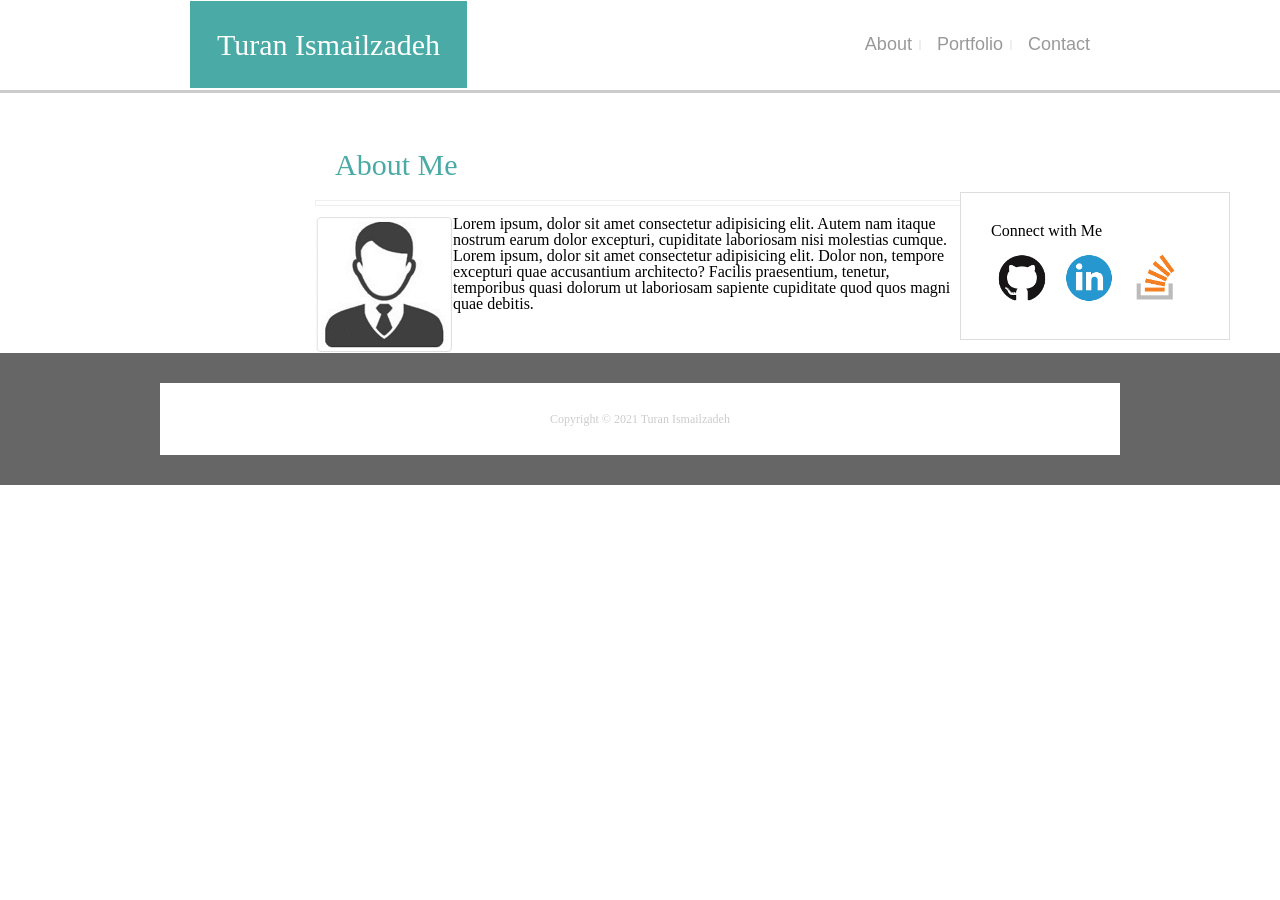
<file: assets/index.html>
<!DOCTYPE html>
<html lang="en">
<head>
    <meta charset="UTF-8">
    <meta http-equiv="X-UA-Compatible" content="IE=edge">
    <meta name="viewport" content="width=device-width, initial-scale=1.0">
    <title>Document</title>
    <link rel="stylesheet" href="../assets/css/reset.css">
    <link rel="stylesheet" href="../assets/css/index.css">
</head>
<body>
    
    <header>
      <div class="container">
          <a href="../assets/index.html" id="logo" > Turan Ismailzadeh </a>
        <nav>
       
           <a href="../assets/index.html"> About </a>    <div class="divider"></div>
           <a href="../assets/portfolio.html"> Portfolio  </a>    <div class="divider"></div>
           <a href="../assets/contact.html"> Contact </a>


        </nav>
      </div>

    </header>

   <div  id="main-container"       class="container"  >
     <section class="main-section" >

            <h1>About Me</h1>
              <div class="divider-section"></div>
            <img src="../assets/images/portfolio.png" alt="">

            <p>Lorem ipsum, dolor sit amet consectetur adipisicing elit. Autem nam itaque nostrum earum dolor excepturi, cupiditate laboriosam nisi molestias cumque.</p>

            <p>Lorem ipsum, dolor sit amet consectetur adipisicing elit. Dolor non, tempore excepturi quae accusantium architecto? Facilis praesentium, tenetur, temporibus quasi dolorum ut laboriosam sapiente cupiditate quod quos magni quae debitis.</p>

     </section>

   </div>
   <section class="sidebar">
    <div id="connect">
      <h2>Connect with Me</h2>

      <a href="#"><img src="../assets/images/github.png" class="social" alt="GitHub" /></a>
      <a href="#"><img src="../assets/images/linkedin.png" class="social" alt="LinkedIn" /></a>
      <a href="#"><img src="../assets/images/stack.png" class="social" alt="Stack Overflow" /></a>
    </div>
  </section>
</div>
<footer>
  <div class="container">
    Copyright &copy; 2021 Turan Ismailzadeh
  </div>
</footer>
</body>
</html>
</file>
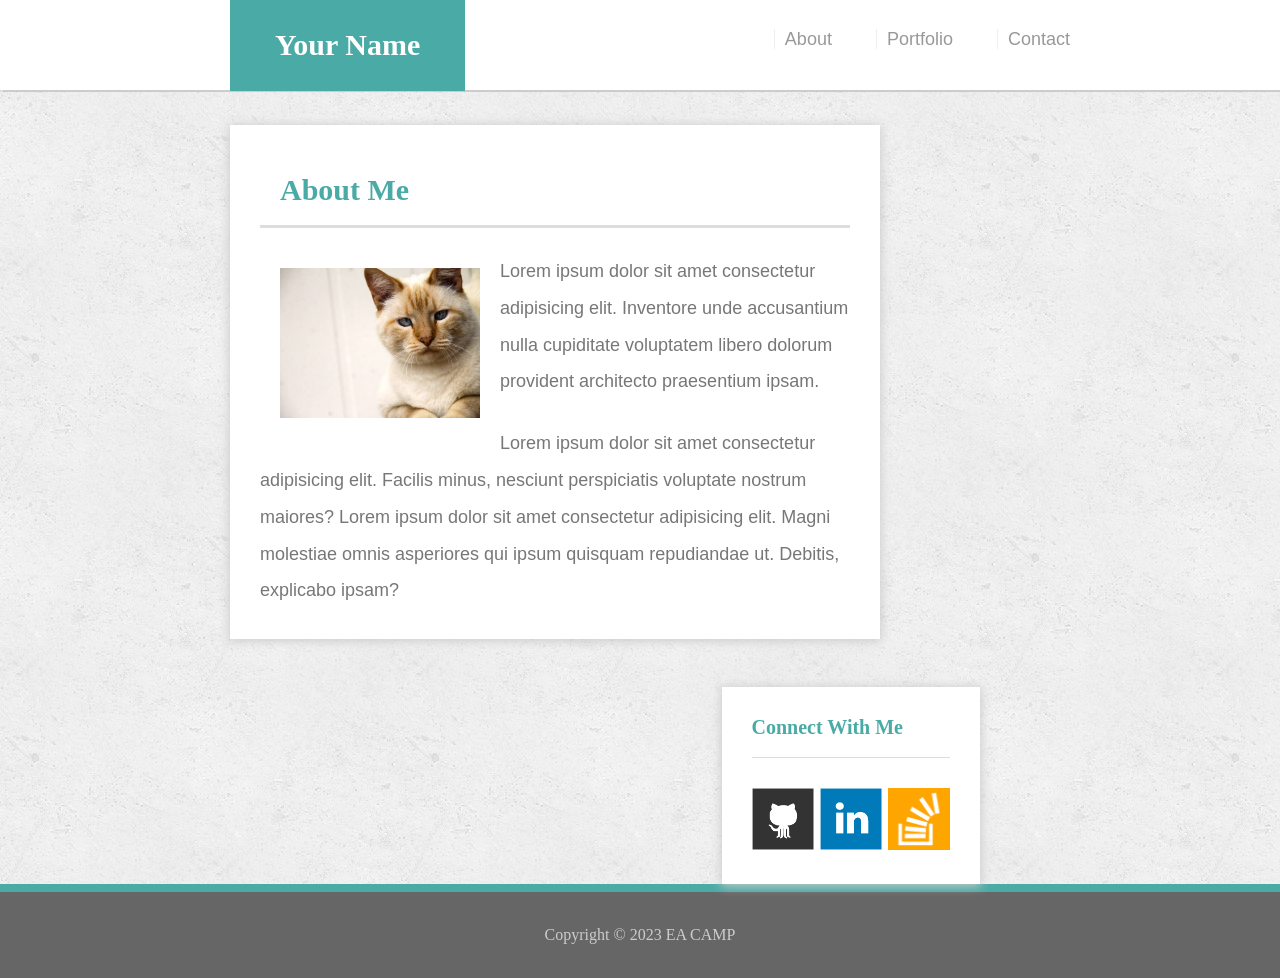
<file: about.html>
<!DOCTYPE html>
<html lang="en">
  <head>
    <meta charset="UTF-8" />
    <meta name="viewport" content="width=device-width, initial-scale=1.0" />
    <title>Document</title>
    <link rel="stylesheet" href="assets/css/reset.css" />
    <link rel="stylesheet" href="assets/css/style.css" />
  </head>
  <body>
    <header>
      <a id="logo" href="#"><span>Your Name</span></a>

      <nav>
        <a href="about.html">About</a>
        <a href="portfolio.html">Portfolio</a>
        <a href="contact.html">Contact</a>
      </nav>
    </header>

    <div class="main">
      <div class="about">
        <h1>About Me</h1>
        <img src="./assets/images/cat.jpg" alt="cat img" />
        <p>
          Lorem ipsum dolor sit amet consectetur adipisicing elit. Inventore
          unde accusantium nulla cupiditate voluptatem libero dolorum provident
          architecto praesentium ipsam.
        </p>
        <p>
          Lorem ipsum dolor sit amet consectetur adipisicing elit. Facilis
          minus, nesciunt perspiciatis voluptate nostrum maiores? Lorem ipsum
          dolor sit amet consectetur adipisicing elit. Magni molestiae omnis
          asperiores qui ipsum quisquam repudiandae ut. Debitis, explicabo
          ipsam?
        </p>
      </div>

      <aside>
        <h2>Connect With Me</h2>

        <a href="https://www.github.com">
          <img src="./assets/images/github-128.png" alt="github img"
        /></a>
        <a href="https://www.linkedin.com">
          <img src="./assets/images/linkedin-128.png" alt="linkedin img"
        /></a>

        <a href="https://www.stackoverflow.com">
          <img
            src="./assets/images/stackoverflow-128.png"
            alt="stackoverflow img"
        /></a>
      </aside>
    </div>

    <footer>
      <p>Copyright © 2023 EA CAMP</p>
    </footer>
  </body>
</html>
</file>
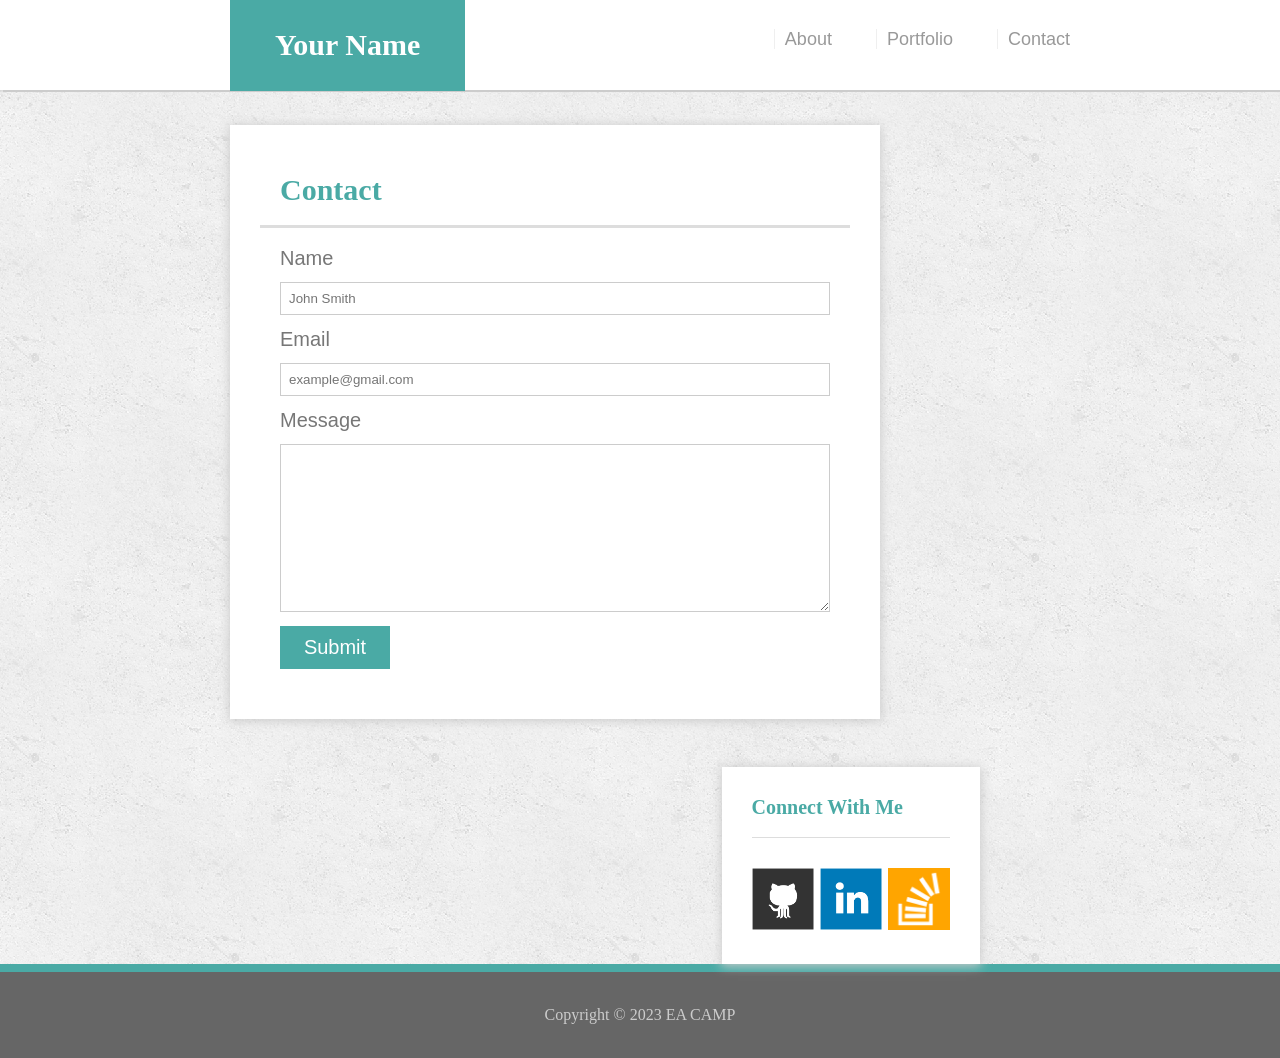
<file: contact.html>
<!DOCTYPE html>
<html lang="en">
  <head>
    <meta charset="UTF-8" />
    <meta name="viewport" content="width=device-width, initial-scale=1.0" />
    <title>Document</title>
    <link rel="stylesheet" href="assets/css/reset.css" />
    <link rel="stylesheet" href="assets/css/style.css" />
  </head>
  <body>
    <header>
      <a id="logo" href="#"><span>Your Name</span></a>

      <nav>
        <a href="about.html">About</a>
        <a href="portfolio.html">Portfolio</a>
        <a href="contact.html">Contact</a>
      </nav>
    </header>

    <div class="main">
      <div class="about">
        <h1>Contact</h1>
        <form action="">
          <label for="name">Name</label>
          <input
            type="text"
            name=""
            id="name"
            placeholder="John Smith"
            required
          />
          <label for="email">Email</label>
          <input
            type="email"
            name=""
            id="email"
            placeholder="example@gmail.com"
            required
          />
          <label for="textbox">Message</label>
          <textarea
            name=""
            id="textbox"
            cols="80"
            rows="10"
            required
          ></textarea>
          <button>submit</button>
        </form>
      </div>

      <aside>
        <h2>Connect With Me</h2>

        <a href="https://www.github.com">
          <img src="./assets/images/github-128.png" alt="github img"
        /></a>
        <a href="https://www.linkedin.com">
          <img src="./assets/images/linkedin-128.png" alt="linkedin img"
        /></a>

        <a href="https://www.stackoverflow.com">
          <img
            src="./assets/images/stackoverflow-128.png"
            alt="stackoverflow img"
        /></a>
      </aside>
    </div>

    <footer>
      <p>Copyright © 2023 EA CAMP</p>
    </footer>
  </body>
</html>
</file>
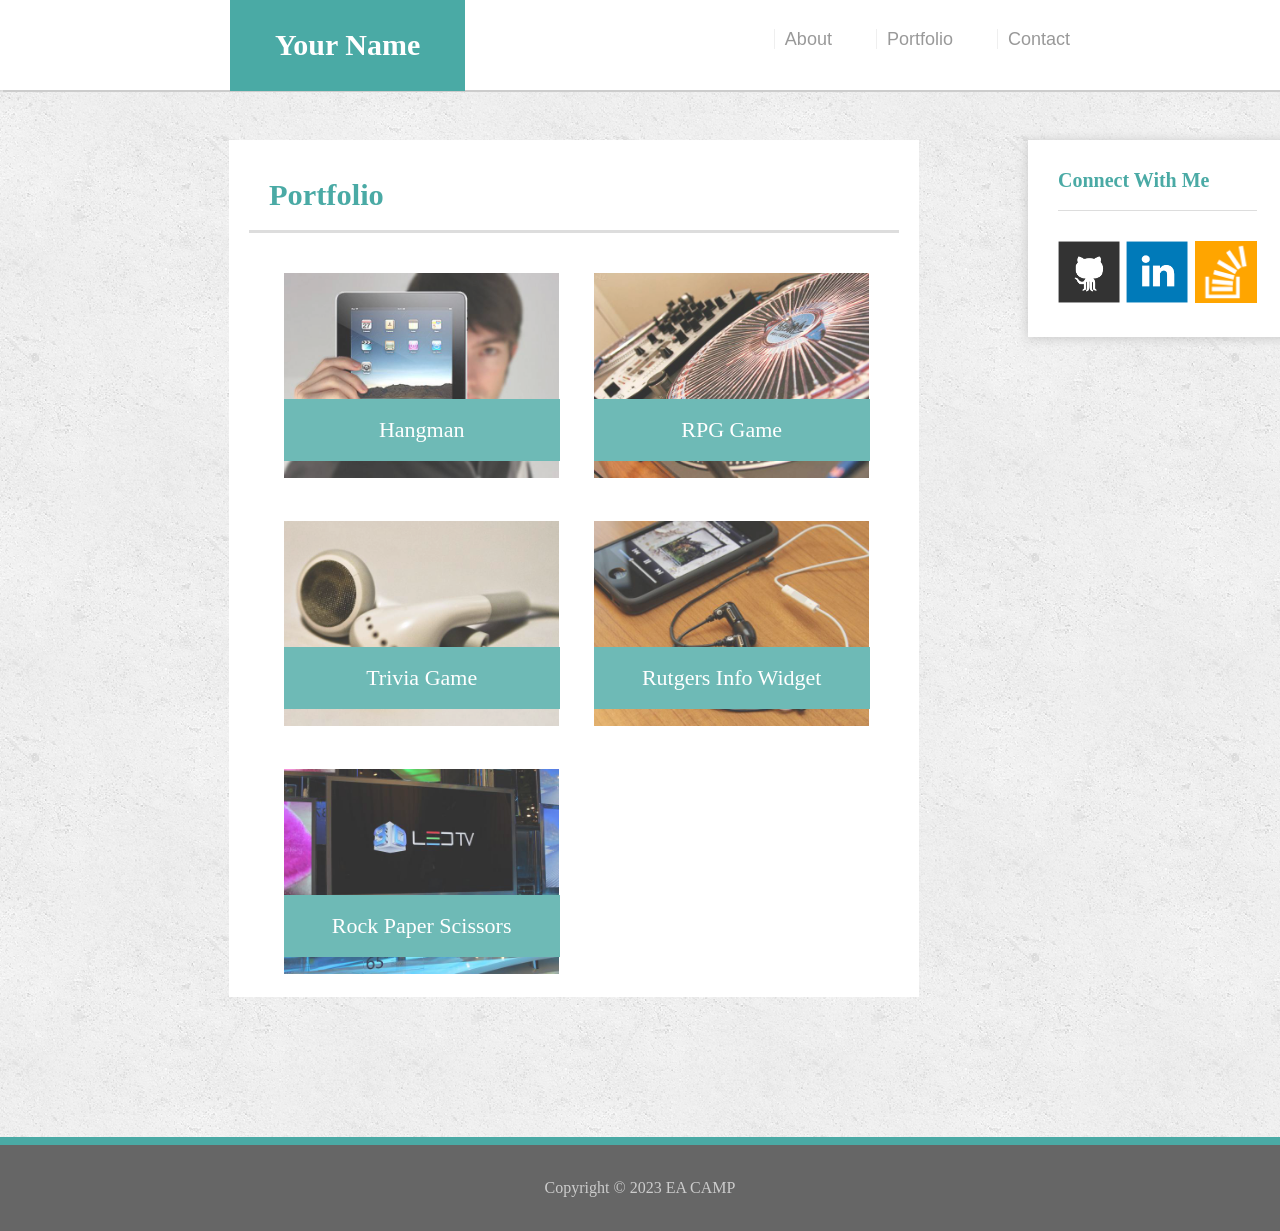
<file: portfolio.html>
<!DOCTYPE html>
<html lang="en">
  <head>
    <meta charset="UTF-8" />
    <meta name="viewport" content="width=device-width, initial-scale=1.0" />
    <title>Document</title>
    <link rel="stylesheet" href="assets/css/reset.css" />
    <link rel="stylesheet" href="assets/css/style.css" />
  </head>
  <body>
    <header>
      <a id="logo" href="#"><span>Your Name</span></a>

      <nav>
        <a href="about.html">About</a>
        <a href="portfolio.html">Portfolio</a>
        <a href="contact.html">Contact</a>
      </nav>
    </header>

    <section class="portfolio-section">
      <div class="container">
        <h1 id="heading">Portfolio</h1>
        <div class="projects">
          <img
            src="assets/images/technics-q-c-640-480-1.jpg"
            alt=""
            srcset=""
          />
          <h1>Hangman</h1>
        </div>
        <div class="projects">
          <img
            src="assets/images/technics-q-c-640-480-2.jpg"
            alt=""
            srcset=""
          />
          <h1>RPG Game</h1>
        </div>
        <div class="projects">
          <img
            src="assets/images/technics-q-c-640-480-5.jpg"
            alt=""
            srcset=""
          />
          <h1>Trivia Game</h1>
        </div>
        <div class="projects">
          <img
            src="assets/images/technics-q-c-640-480-7.jpg"
            alt=""
            srcset=""
          />
          <h1>Rutgers Info Widget</h1>
        </div>
        <div class="projects">
          <img
            src="assets/images/technics-q-c-640-480-9.jpg"
            alt=""
            srcset=""
          />
          <h1>Rock Paper Scissors</h1>
        </div>
      </div>

      <section id="connect">
        <aside>
          <h2>Connect With Me</h2>

          <a href="https://www.github.com">
            <img src="./assets/images/github-128.png" alt="github img"
          /></a>
          <a href="https://www.linkedin.com">
            <img src="./assets/images/linkedin-128.png" alt="linkedin img"
          /></a>

          <a href="https://www.stackoverflow.com">
            <img
              src="./assets/images/stackoverflow-128.png"
              alt="stackoverflow img"
          /></a>
        </aside>
      </section>
    </section>
    <footer>
      <p>Copyright © 2023 EA CAMP</p>
    </footer>
  </body>
</html>
</file>
<file: assets/css/index.css>
/* body {
  background-image: url(../images/blue-snow.png);
} */
* {
  box-sizing: border-box;
}
.container {
  width: 100%;
  padding: 30px;
  clear: both;
  max-width: 960px;
  margin: 0 auto;
  background: #ffffff;
}

header {
  border-bottom: 3px #cccccc solid;
  position: fixed;
  width: 100%;
}
nav {
  float: right;
  margin-top: 5px;
}

nav a {
  display: inline-block;
  text-decoration: none;
  font-family: Arial, Helvetica, sans-serif;
  font-size: 18px;
  color: #999999;
}
.divider {
  display: inline-block;
  border: 1px solid #efefef;
  height: 10px;
  margin-right: 12px;
  margin-left: 3px;
}
#logo {
  font-family: Georgia, "Times New Roman", Times, serif;
  font-size: 30px;
  background-color: #4aaaa5;
  padding: 27px;
  text-decoration: none;
  color: #ffffff;
}

.main-section {
  /* border: solid 1px blue; */
  max-width: 650px;
  width: 100%;
  margin: 0 auto;
  margin-top: 100px;
}

img {
  float: left;
}
section h1 {
  font-family: Georgia, "Times New Roman", Times, serif;
  /* border: 1px solid red; */
  font-size: 30px;
  padding: 20px;
  color: #4aaaa5;
}
.divider-section {
  border: 1px solid #efefef;
  height: 1px;
  width: 100%;
  padding: 2px;
  margin-bottom: 10px;
}
.social {
  width: 62px;
  height: 62px;
  margin-top: 8px;
  margin-right: 5px;
}
.sidebar {
  float: right;
  width: 100%;
  max-width: 270px;
  padding: 30px;
  /* margin-bottom: 20px; */
  background: #fff;
  border: 1px solid #ddd;
  margin-top: -150px;
  margin-right: 50px;
}
footer {
  display: flex;

  padding: 30px 0;
  clear: both;
  font-size: 12px;
  color: #fff;
  color: #ccc;
  text-align: center;
  background: #666;
}
</file>
<file: assets/css/style.css>
body {
  background-image: url(../images/concrete_seamless.png);
  color: #777777;
  font-family: Georgia, "Times New Roman", Times, serif;
}

/* ------------------ About ------------------ */
header {
  width: 100%;
  padding: 30px;
  background-color: #fff;
  position: fixed;
  z-index: 5;
  box-shadow: 0px 1.5px 1px #ccc;
}

a {
  text-decoration: none;
}

nav {
  float: right;
  margin-right: 200px;
}

nav a {
  margin-right: 40px;
  color: #999999;
  /* border-right: 1px solid #efefef; */
  border-left: 1px solid #efefef;
  padding-left: 10px;
  font-size: 18px;

  font-family: Arial, Helvetica, sans-serif;
}

#logo {
  margin-left: 200px;
  background-color: #4aaaa5;
  padding: 30px 45px;
  color: #fff;
  font-size: 30px;
  font-weight: 800;
}

.main {
  margin-left: 130px;
  padding: 100px;
  padding-top: 125px;
  font-family: Arial, Helvetica, sans-serif;
}
.about {
  box-sizing: border-box;
  max-width: 650px;
  background-color: #fff;
  float: left;
  padding: 30px;
  margin-bottom: 48px;
  box-shadow: 0px 1px 10px 1px #ccc;
}

.about p {
  line-height: 2.3rem;
  font-size: 18px;
  margin-top: 25px;
}
.about img {
  width: 200px;
  margin-top: 20px;
  height: 150px;
  float: left;
  padding: 20px;
}

.about h1 {
  padding: 20px;
  color: #4aaaa5;
  font-size: 30px;
  font-weight: 700;
  font-family: Georgia, "Times New Roman", Times, serif;
  border-bottom: 3px solid #ddd;
}
aside {
  float: right;
  background-color: #fff;
  padding: 30px;
  margin-right: 200px;
  font-size: 25px;
  font-family: Georgia, "Times New Roman", Times, serif;
  font-weight: 700;
  box-shadow: 0px 1px 10px 1px #ccc;
}
aside img {
  width: 62px;
  height: 62px;
  margin-top: 10px;
}

aside h2 {
  color: #4aaaa5;
  font-size: 20px;
  font-weight: 700;
  margin-bottom: 20px;
  border-bottom: 1.5px solid #ddd;
  padding-bottom: 20px;
}
footer {
  clear: both;
  background-color: #666;
  padding: 35px;
  color: #ccc;
  font-family: "Times New Roman", Times, serif;
  text-align: center;
  border-top: 8px solid #4aaaa5;
  /* padding-top: 0; */
}

/* -------------- Portfolio --------------- */
/* 
.portfolio-section {
  max-width: 650px;
  margin: 140px 229px;
  padding: 10px;
  position: absolute;
  background-color: #fff;
} */

.container {
  max-width: 650px;
  margin: 140px 229px;
  padding: 20px;
  /* padding-right: 0; */
  /* position: absolute; */
  float: left;
  background-color: #fff;
  flex: none;
  /* margin: 0 auto; */
}

#heading {
  font-family: Georgia, "Times New Roman", Times, serif;
  font-size: 1.9em;
  color: #4aaaa5;
  padding: 20px;
  border-bottom: 3px solid #ddd;
  font-weight: 900;
}
.projects img {
  margin-left: 35px;
  margin-top: 40px;
  width: 275px;
  height: 205px;
}

.projects {
  display: inline;
  float: left;
}

#connect {
  margin-top: 140px;
  margin-left: -120px;
  flex: none;
}

.portfolio-section {
  display: flex;
  flex-direction: row;
}

.projects h1 {
  position: absolute;
  background-color: #4aaaa5;
  bottom: 20px;
  width: 69.6%;
  padding: 20px 30px;
  margin: 0 auto;
  margin-left: 34.8px;
  text-align: center;
  color: #fff;
  font-weight: 300;
  font-size: 22px;
}

.projects {
  opacity: 0.8;
  position: relative;
}

form {
  display: flex;
  flex-direction: column;
  align-content: space-around;
  gap: 0.7em;
  padding: 20px;
  font-size: 20px;
}

input,
textarea {
  border: 0.3px solid #ccc;
  padding: 8px;
}

button {
  width: 20%;
  color: #fff;
  font-size: 1em;
  text-transform: capitalize;
  border: none;
  background-color: #4aaaa5;
  padding: 10px 20px;
}
</file>
